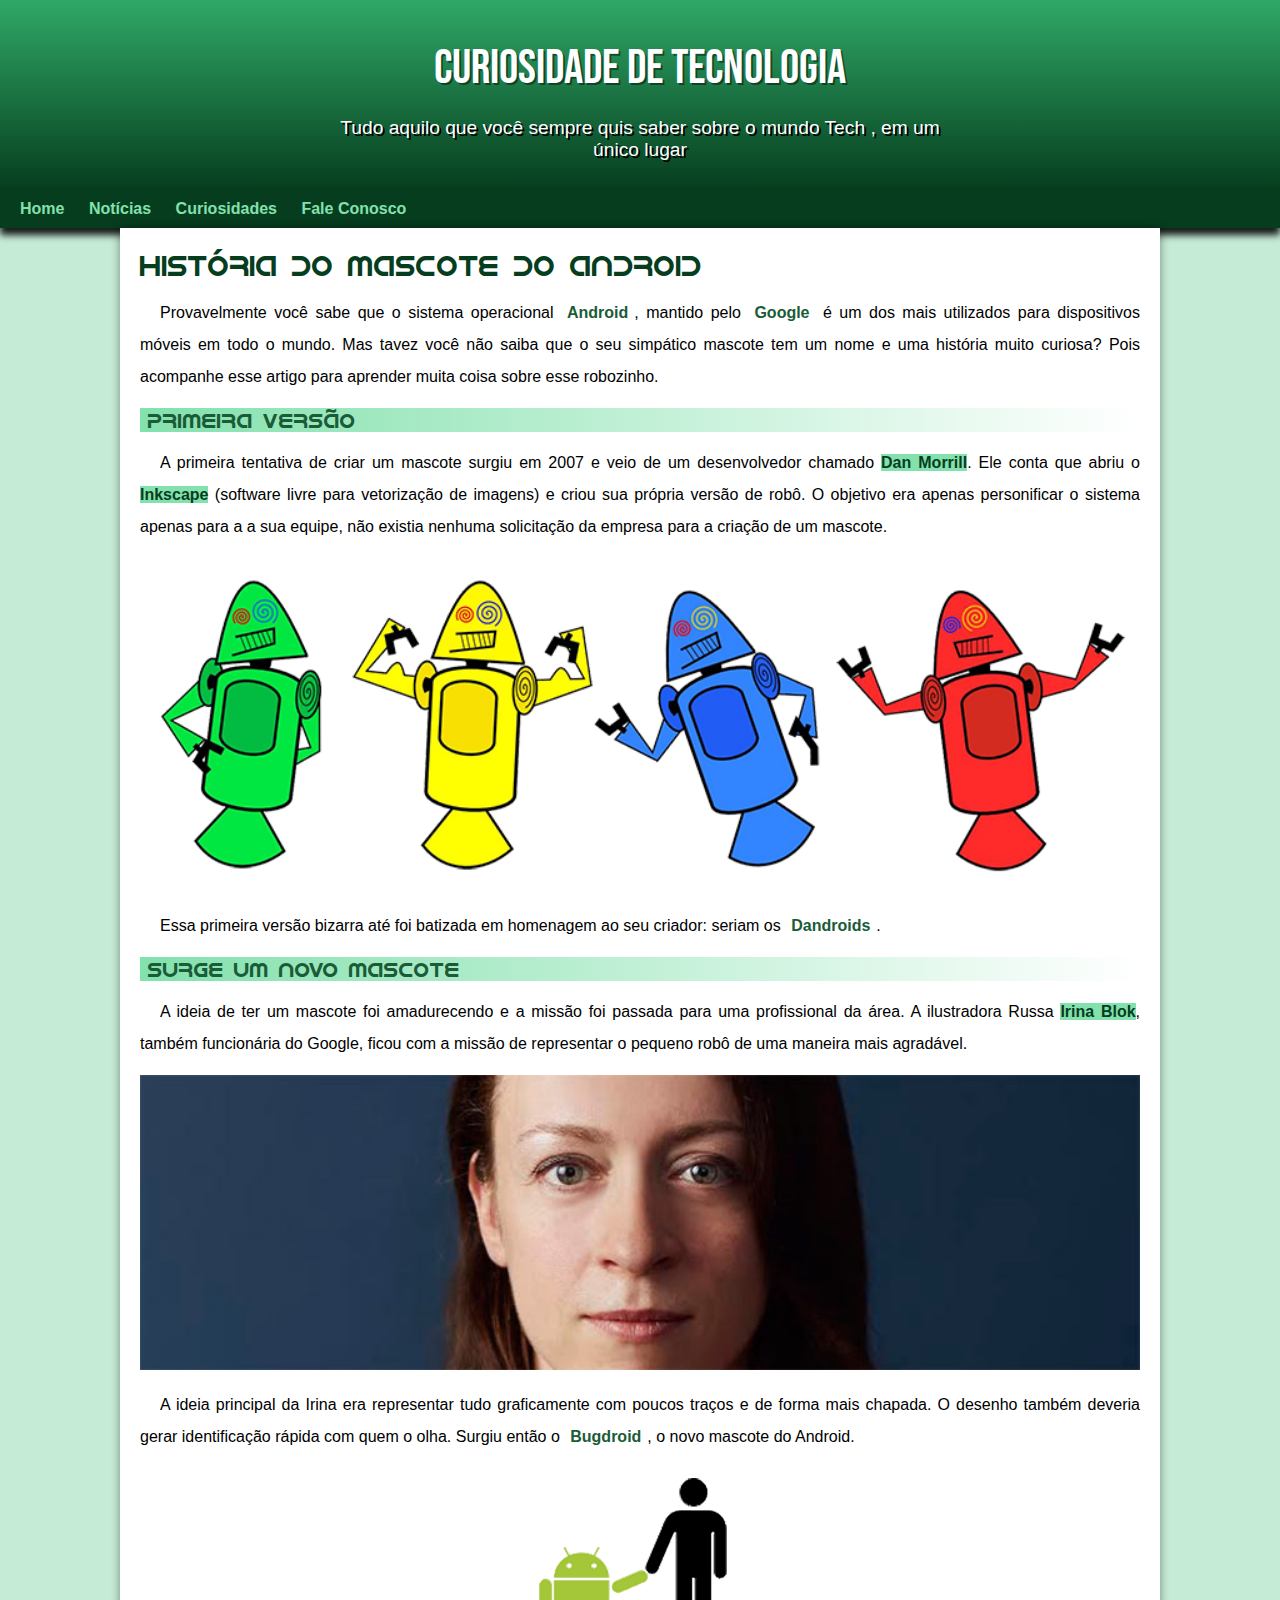
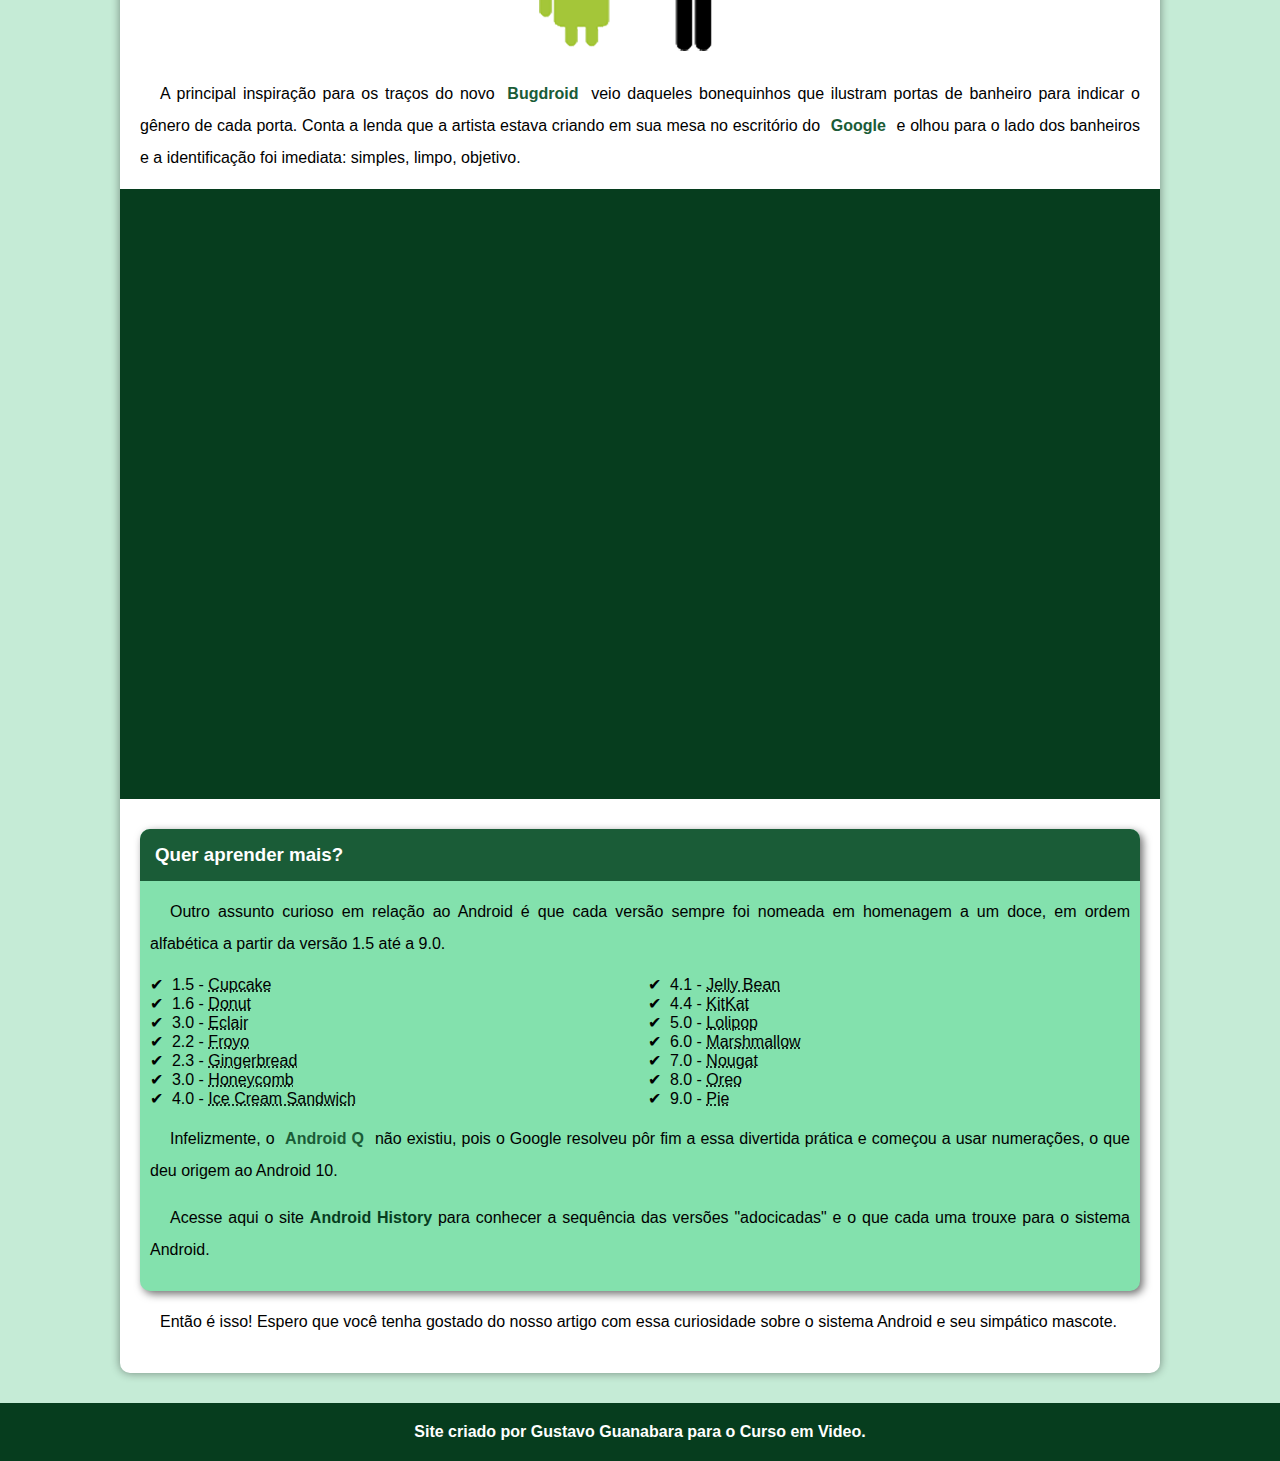
<file: index.html>
<!DOCTYPE html>
<html lang="pt-br">

<head>
    <meta charset="UTF-8">
    <meta name="viewport" content="width=device-width, initial-scale=1.0">
    <title>Document</title>
    <link rel="shortcut icon" href="imagens/favicon.ico" type="image/x-icon">
    <link rel="stylesheet" href="style.css">
    
</head>

<body>
    <header>
        <h1>Curiosidade de Tecnologia</h1>
        <p>Tudo aquilo que você sempre quis saber sobre o mundo Tech , em um único lugar</p>
    </header>
    <nav>
        <a href="#">Home</a>
        <a href="#">Notícias</a>
        <a href="#">Curiosidades</a>
        <a href="#">Fale Conosco</a>
    </nav>
    <main>
        <article>
            <h1>História do Mascote do Android</h1>

            <p>
                Provavelmente você sabe que o sistema operacional <strong>Android</strong>, mantido pelo
                <strong>Google</strong> é um dos mais utilizados
                para
                dispositivos móveis em todo o mundo. Mas tavez você não saiba que o seu simpático mascote tem um nome e
                uma
                história muito curiosa? Pois acompanhe esse artigo para aprender muita coisa sobre esse robozinho.
            </p>

            <h2>Primeira versão</h2>

            <p>
                A primeira tentativa de criar um mascote surgiu em 2007 e veio de um desenvolvedor chamado <a
                    href="https://androidcommunity.com/dan-morrill-shows-us-the-android-mascot-that-almost-was-20130103/"
                    target="_blank">Dan
                    Morrill</a>.
                Ele
                conta que abriu o <a href="https://inkscape.org/pt-br/" target="_blank">Inkscape</a> (software livre
                para vetorização de imagens) e criou sua própria versão de
                robô.
                O objetivo era apenas personificar o sistema apenas para a a sua equipe, não existia nenhuma solicitação
                da
                empresa para a criação de um mascote.
            </p>

            <picture>
                <source media="(max-width:700px )" srcset="imagens/dan-droids-pq.png">
                <img src="imagens/dan-droids.png" alt="primeiro mascote do android">
            </picture>

            <p>Essa primeira versão bizarra até foi batizada em homenagem ao seu criador: seriam os
                <strong>Dandroids</strong>.
            </p>

            <h2>Surge um novo mascote</h2>

            <p>
                A ideia de ter um mascote foi amadurecendo e a missão foi passada para uma profissional da área. A
                ilustradora Russa <a href="https://www.irinablok.com/android" target="_blank">Irina Blok</a>, também
                funcionária do Google, ficou com a missão de representar o pequeno
                robô
                de uma maneira mais agradável.
            </p>

            <img src="imagens/irina-blok.jpg" alt="">

            <p>
                A ideia principal da Irina era representar tudo graficamente com poucos traços e de forma mais chapada.
                O
                desenho também deveria gerar identificação rápida com quem o olha. Surgiu então o
                <strong>Bugdroid</strong>, o novo
                mascote
                do Android.
            </p>

            <img src="imagens/bugdroid.png" class="pequena" alt="">

            <p>
                A principal inspiração para os traços do novo <strong>Bugdroid</strong> veio daqueles bonequinhos que
                ilustram portas de
                banheiro para indicar o gênero de cada porta. Conta a lenda que a artista estava criando em sua mesa no
                escritório do <strong>Google</strong> e olhou para o lado dos banheiros e a identificação foi imediata:
                simples, limpo,
                objetivo.
            </p>

            <div class="video">
                <iframe width="560" height="315" src="https://www.youtube.com/embed/l2UDgpLz20M?si=WQBcO67JYDuz6C64"
                    title="YouTube video player" frameborder="0"
                    allow="accelerometer; autoplay; clipboard-write; encrypted-media; gyroscope; picture-in-picture; web-share"
                    referrerpolicy="strict-origin-when-cross-origin" allowfullscreen></iframe>
            </div>
            <aside>
                <h3>Quer aprender mais?</h3>

                <p>
                    Outro assunto curioso em relação ao Android é que cada versão sempre foi nomeada em homenagem a um
                    doce,
                    em
                    ordem alfabética a partir da versão 1.5 até a 9.0.
                </p>

                <ul>
                    <li>1.5 - <abbr title="Bolo de copo">Cupcake</abbr></li>
                    <li>1.6 - <abbr title="Rosquinha">Donut</abbr></li>
                    <li>3.0 - <abbr title="Bomba">Eclair</abbr></li>
                    <li>2.2 - <abbr title="Iorgute Congelado">Froyo</abbr></li>
                    <li>2.3 - <abbr title="Biscoito de Gengibre">Gingerbread</abbr></li>
                    <li>3.0 - <abbr title="Favo de Mel">Honeycomb</abbr></li>
                    <li>4.0 - <abbr title="Saunduíche de Sorvete">Ice Cream Sandwich</abbr></li>
                    <li>4.1 - <abbr title="Jujuba">Jelly Bean</abbr></li>
                    <li>4.4 - <abbr title="KitKat">KitKat</abbr></li>
                    <li>5.0 - <abbr title="Pirulito">Lolipop</abbr></li>
                    <li>6.0 - <abbr title="Marshmallow">Marshmallow</abbr></li>
                    <li>7.0 - <abbr title="Torrone">Nougat</abbr></li>
                    <li>8.0 - <abbr title="Oreo">Oreo</abbr></li>
                    <li>9.0 - <abbr title="Torta">Pie</abbr></li>
                </ul>

                <p>
                    Infelizmente, o<strong> Android Q</strong> não existiu, pois o Google resolveu pôr fim a essa
                    divertida prática e
                    começou
                    a
                    usar numerações, o que deu origem ao Android 10.
                </p>


                <p>
                    Acesse aqui o site <a href="https://www.android.com/intl/en_uk/what-is-android/"
                        target="_blank">Android History</a> para conhecer a sequência das versões "adocicadas" e o que
                    cada
                    uma
                    trouxe para o sistema Android.
                    </li>
            </aside>
            <p>
                Então é isso! Espero que você tenha gostado do nosso artigo com essa curiosidade sobre o sistema Android
                e
                seu simpático mascote.
            </p>

        </article>
    </main>
    <footer>
        <p>Site criado por <a href="https://gustavoguanabara.github.io/" target="_blank">Gustavo Guanabara</a> para o <a
                href="https://www.youtube.com/c/CursoemV%C3%ADdeo" target="_blank">Curso em Video</a>.</p>
    </footer>
</body>

</html>
</file>
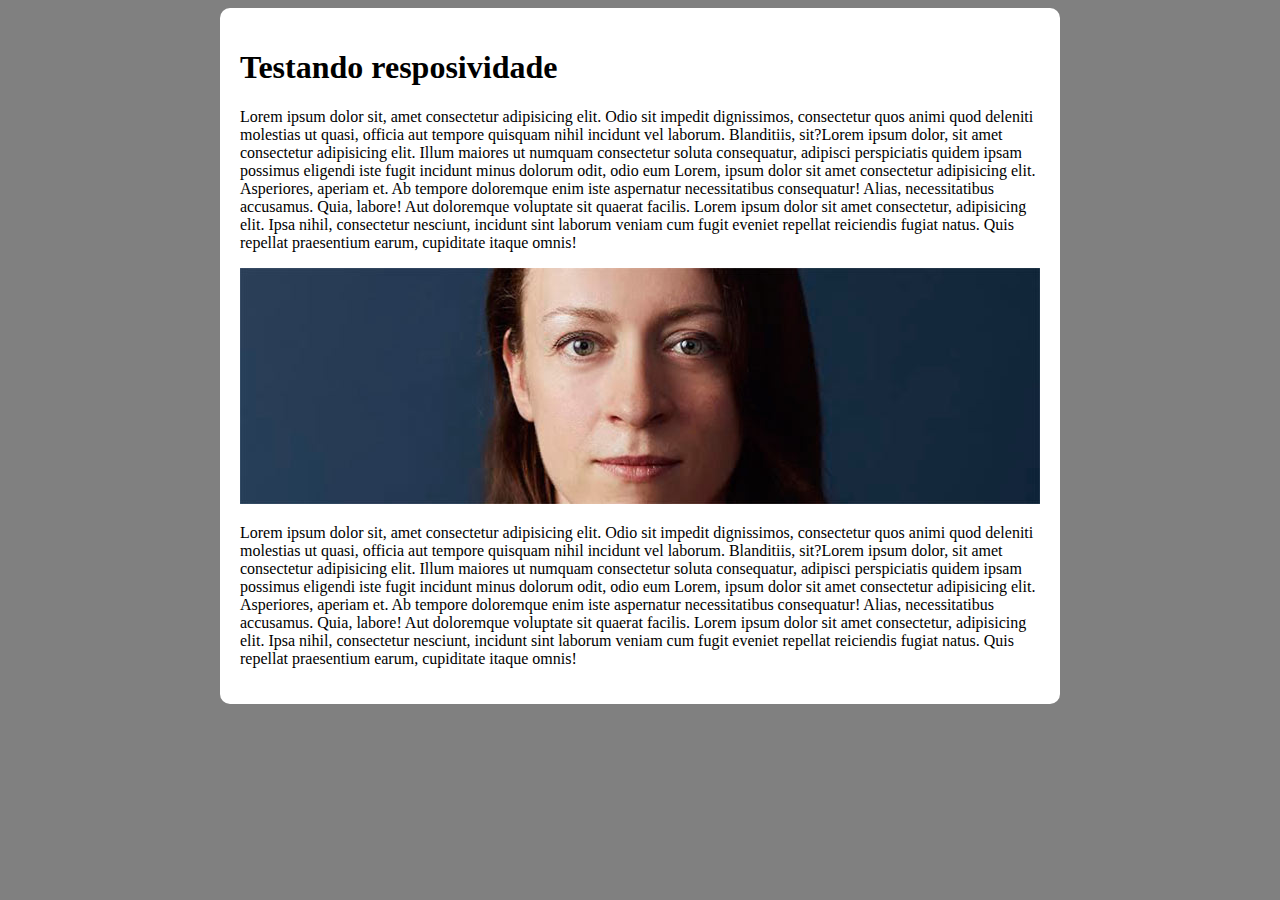
<file: responsivo.html>
<!DOCTYPE html>
<html lang="pt-br">

<head>
    <meta charset="UTF-8">
    <meta name="viewport" content="width=device-width, initial-scale=1.0">
    <title>teste de resposividade</title>
    <style>
        body{
            background-color: gray;
        }
        main{
            background-color: white;
            padding: 20px;
            border-radius: 10px;

            min-width:280px;
            max-width: 800px ;
            margin: auto;
        }
        img{
            width: 100%;
        }
    </style>
</head>

<body>
    <main>
        <h1>Testando resposividade</h1>
        <p>Lorem ipsum dolor sit, amet consectetur adipisicing elit. Odio sit impedit dignissimos, consectetur quos
            animi quod deleniti molestias ut quasi, officia aut tempore quisquam nihil incidunt vel laborum. Blanditiis,
            sit?Lorem ipsum dolor, sit amet consectetur adipisicing elit. Illum maiores ut numquam consectetur soluta
            consequatur, adipisci perspiciatis quidem ipsam possimus eligendi iste fugit incidunt minus dolorum odit,
            odio eum Lorem, ipsum dolor sit amet consectetur adipisicing elit. Asperiores, aperiam et. Ab tempore
            doloremque enim iste aspernatur necessitatibus consequatur! Alias, necessitatibus accusamus. Quia, labore!
            Aut doloremque voluptate sit quaerat facilis. Lorem ipsum dolor sit amet consectetur, adipisicing elit. Ipsa
            nihil, consectetur nesciunt, incidunt sint laborum veniam cum fugit eveniet repellat reiciendis fugiat
            natus. Quis repellat praesentium earum, cupiditate itaque omnis!</p>
            <picture>
                <source media="(max-width: 600px)" srcset="imagens/irina-blok-pq.jpg">
                <img src="imagens/irina-blok.jpg" alt=""></picture>
            <p>Lorem ipsum dolor sit, amet consectetur adipisicing elit. Odio sit impedit dignissimos, consectetur quos
                animi quod deleniti molestias ut quasi, officia aut tempore quisquam nihil incidunt vel laborum. Blanditiis,
                sit?Lorem ipsum dolor, sit amet consectetur adipisicing elit. Illum maiores ut numquam consectetur soluta
                consequatur, adipisci perspiciatis quidem ipsam possimus eligendi iste fugit incidunt minus dolorum odit,
                odio eum Lorem, ipsum dolor sit amet consectetur adipisicing elit. Asperiores, aperiam et. Ab tempore
                doloremque enim iste aspernatur necessitatibus consequatur! Alias, necessitatibus accusamus. Quia, labore!
                Aut doloremque voluptate sit quaerat facilis. Lorem ipsum dolor sit amet consectetur, adipisicing elit. Ipsa
                nihil, consectetur nesciunt, incidunt sint laborum veniam cum fugit eveniet repellat reiciendis fugiat
                natus. Quis repellat praesentium earum, cupiditate itaque omnis!</p>
    </main>

</body>

</html>
</file>
<file: style.css>
@charset "UTF8";
@import url('https://fonts.googleapis.com/css2?family=Bebas+Neue&display=swap');

@font-face {
    font-family: 'Android';
    src: url('../fonts/idroid.otf') format('opentype');
    font-weight: normal;
}

:root {
    --cor0: #c5ebd6;
    --cor1: #83e1ad;
    --cor2: #3ddc84;
    --cor3: #2fa866;
    --cor4: #1a5c37;
    --cor5: #063d1e;

    --fonte-padrao: Arial, Verdana, Helvetica, sans-serif;
    --font-destaque: "Bebas Neue", sans-serif;
    --font-android: 'android', sans-serif;
}

* {
    margin: 0px;
    padding: 0px;
}

body {
    background-color: var(--cor0);
    font-family: var(--fonte-padrao);
}

p {
    margin: 15px 0px;
    text-align: justify;
}

nav {
    padding: 10px;
    background-color: var(--cor5);
    box-shadow: 0px 7px 7px rgba(0, 0, 0, 0.895);
}

nav>a {
    color: var(--cor1);
    padding: 10px;
    text-decoration: none;
    font-weight: bold;
    margin-bottom: 20px;
    border-radius: 10px 10px;
    transition-duration: .5s;
}

nav>a:hover {
    background-color: var(--cor3);
    color: var(--cor5);

}

header>h1 {
    color: var(--cor3);
    font-family: var(--font-destaque);
    color: white;
    margin-bottom: 20px;
    font-size: 3em;
    font-weight: normal;
    text-shadow: 2px 2px 0px rgba(0, 0, 0, 0.452);
}

header {
    background-image: linear-gradient(to bottom, var(--cor3), var(--cor5));
    background-color: var(--cor4);
    color: white;
    min-height: 150px;
    text-align: center;
    padding-top: 40px;
}

header>p {
    color: white;
    font-family: var(--fonte-padrao);
    font-size: 1.2em;
    max-width: 600px;
    margin: auto;
    padding-left: 10px;
    padding-right: 10px;
    text-shadow: 2px 2px 0px black;
    text-align: center;
}

nav {
    background-color: var(--cor5);
}

main {
    min-width: 300px;
    max-width: 1000px;
    margin: auto;
    margin-bottom: 30px;
    padding: 20px;
    background-color: white;
    box-shadow: 0px 0px 10px rgba(0, 0, 0, 0.425);
    /* sombra*/
    border-bottom-left-radius: 10px;
    border-bottom-right-radius: 10px;
}

main h1 {
    color: var(--cor5);
    font-weight: normal;
    font-family: var(--font-android);
    font-size: 1.8em;
}

main h2 {
    font-family: var(--font-android);
    color: var(--cor4);
    font-weight: normal;
    font-size: 1.3em;
    background-image: linear-gradient(to right, var(--cor1), transparent);
    text-indent: 8px;
}

main p {
    margin: 15px 0px;
    text-align: justify;
    text-indent: 20px;
    /* recuo de parágrafo */
    font-size: 1em;
    line-height: 2em;
}

main strong {
    color: var(--cor4);
    font-weight: bold;
    padding: 2px 6px;
}

main a {
    text-decoration: none;
    font-weight: bold;
    color: var(--cor5);
    background-color: var(--cor1);
}

main a:hover {
    text-decoration: underline;
    color: var(--cor3);
}

main img {
    width: 100%;
}

main img.pequena {
    max-width: 300px;
    display: block;
    margin: auto;
}

div.video {
    background-color: var(--cor5);
    margin: 0px -20px 30px -20px;
    padding: 20px;
    position: relative;
    padding-bottom: 59%;
    
}

div.video>iframe {
    position: absolute;
    top: 5%;
    left: 5%;
    width: 90%;
    height: 90%;

}

aside {
    background-color: var(--cor1);
    padding: 10px;
    border-radius: 10px;
    box-shadow: 3px 3px 8px rgba(0, 0, 0, 0.573);
}

aside>ul {
    list-style: inside;
    list-style-type: '\2714\00a0\00a0';
    columns: 2;
    
}

aside>h3 {
    background-color: var(--cor4);
    color: white;
    padding: 15px;
    margin: -10px -10px 0px -10px;
    border-radius: 10px 10px 0px 0px;
}

footer {
    background-color: var(--cor5);
    color: white;
    text-align: center;
    font-weight: bolder;
    padding: 5px;
    display: flex;
    justify-content: center;
}

footer a {
    color: white;
    font-weight: bolder;
    text-decoration: none;
}

footer a:hover {
    text-decoration: underline;
    color: var(--cor1);
}
</file>
